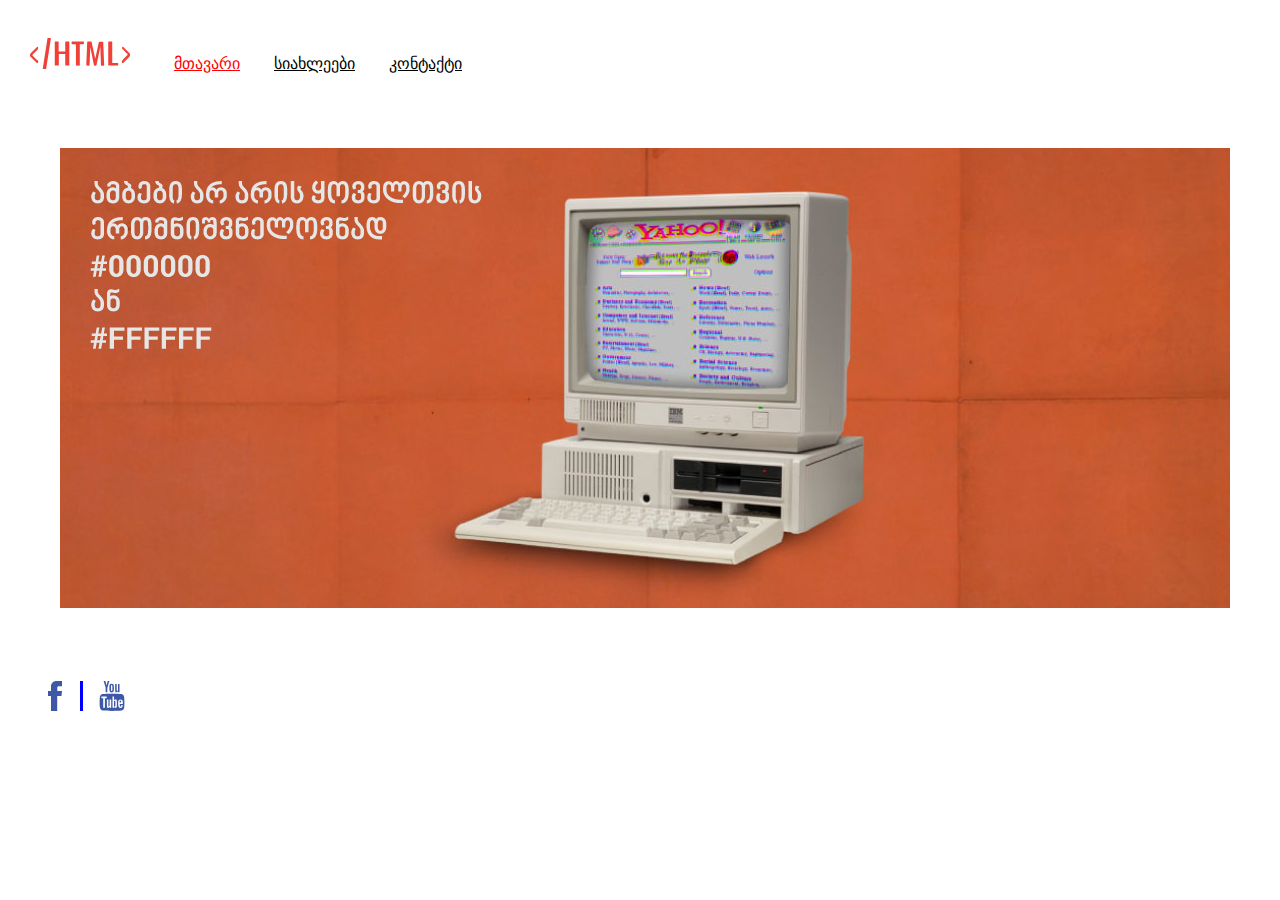
<file: index.html>
<!DOCTYPE html>
<html>
<head>
	<title>Html news</title>
	<meta charset="utf-8">
	<link rel="stylesheet" type="text/css" href="Css/reset.css">
	<link rel="stylesheet" type="text/css" href="Css/style.css">

</head>
<body>
<header>
<img class="logo"src="SVG/logo.svg">
<nav> 
	<ul>
	
		<li class="active"> 
			<a href="#">მთავარი</a>
		</li>
 		<li><a href="news.html">სიახლეები</a></li>
 		<li><a href="contact.html">კონტაქტი</a></li>

	</ul>

</nav>
</header>
<img class="banner"src="Img/banner.jpg">
<footer>  
<img class="icon"src="SVG/facebook-icon.svg">
<img class="second-icon" src="SVG/youtube.svg">

</footer>


</body>
</html>
</file>
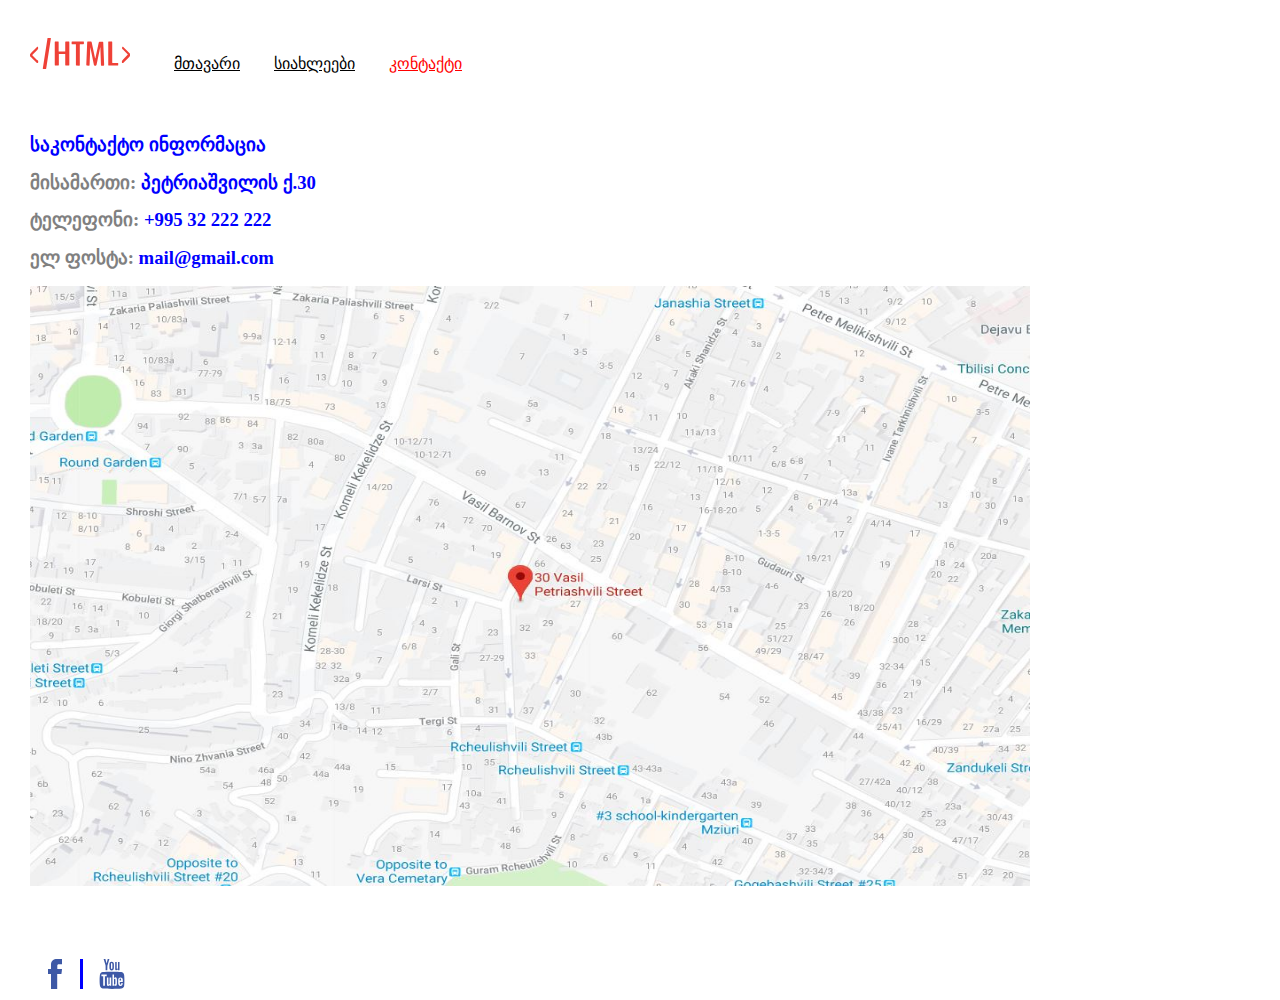
<file: contact.html>
<!DOCTYPE html>
<html>
<head>
	<title>Html news</title>
	<meta charset="utf-8">
	<link rel="stylesheet" type="text/css" href="Css/reset.css">
	<link rel="stylesheet" type="text/css" href="Css/style.css">

</head>
<body>
<header>
<img class="logo"src="SVG/logo.svg">
<nav> 
	<ul>
	
		<li > <a href="index.html">მთავარი</a></li>
 		<li ><a href="news.html">სიახლეები</a></li>
 		<li class="active"><a href="#">კონტაქტი</a></li>

	</ul>

</nav>
</header>
<div class = "main">  
<h3>საკონტაქტო ინფორმაცია<h3>
	<p> მისამართი: <span>პეტრიაშვილის ქ.30 <span></p>
	<p> ტელეფონი: <span>+995 32 222 222 </span> </p>
	<p> ელ ფოსტა: <span>mail@gmail.com </span></p>

 </div>
<img class="address"src="Img/address.JPG">

<footer>  
<img class="icon"src="SVG/facebook-icon.svg">
<img class="second-icon" src="SVG/youtube.svg">

</footer>


</body>
</html>
</file>
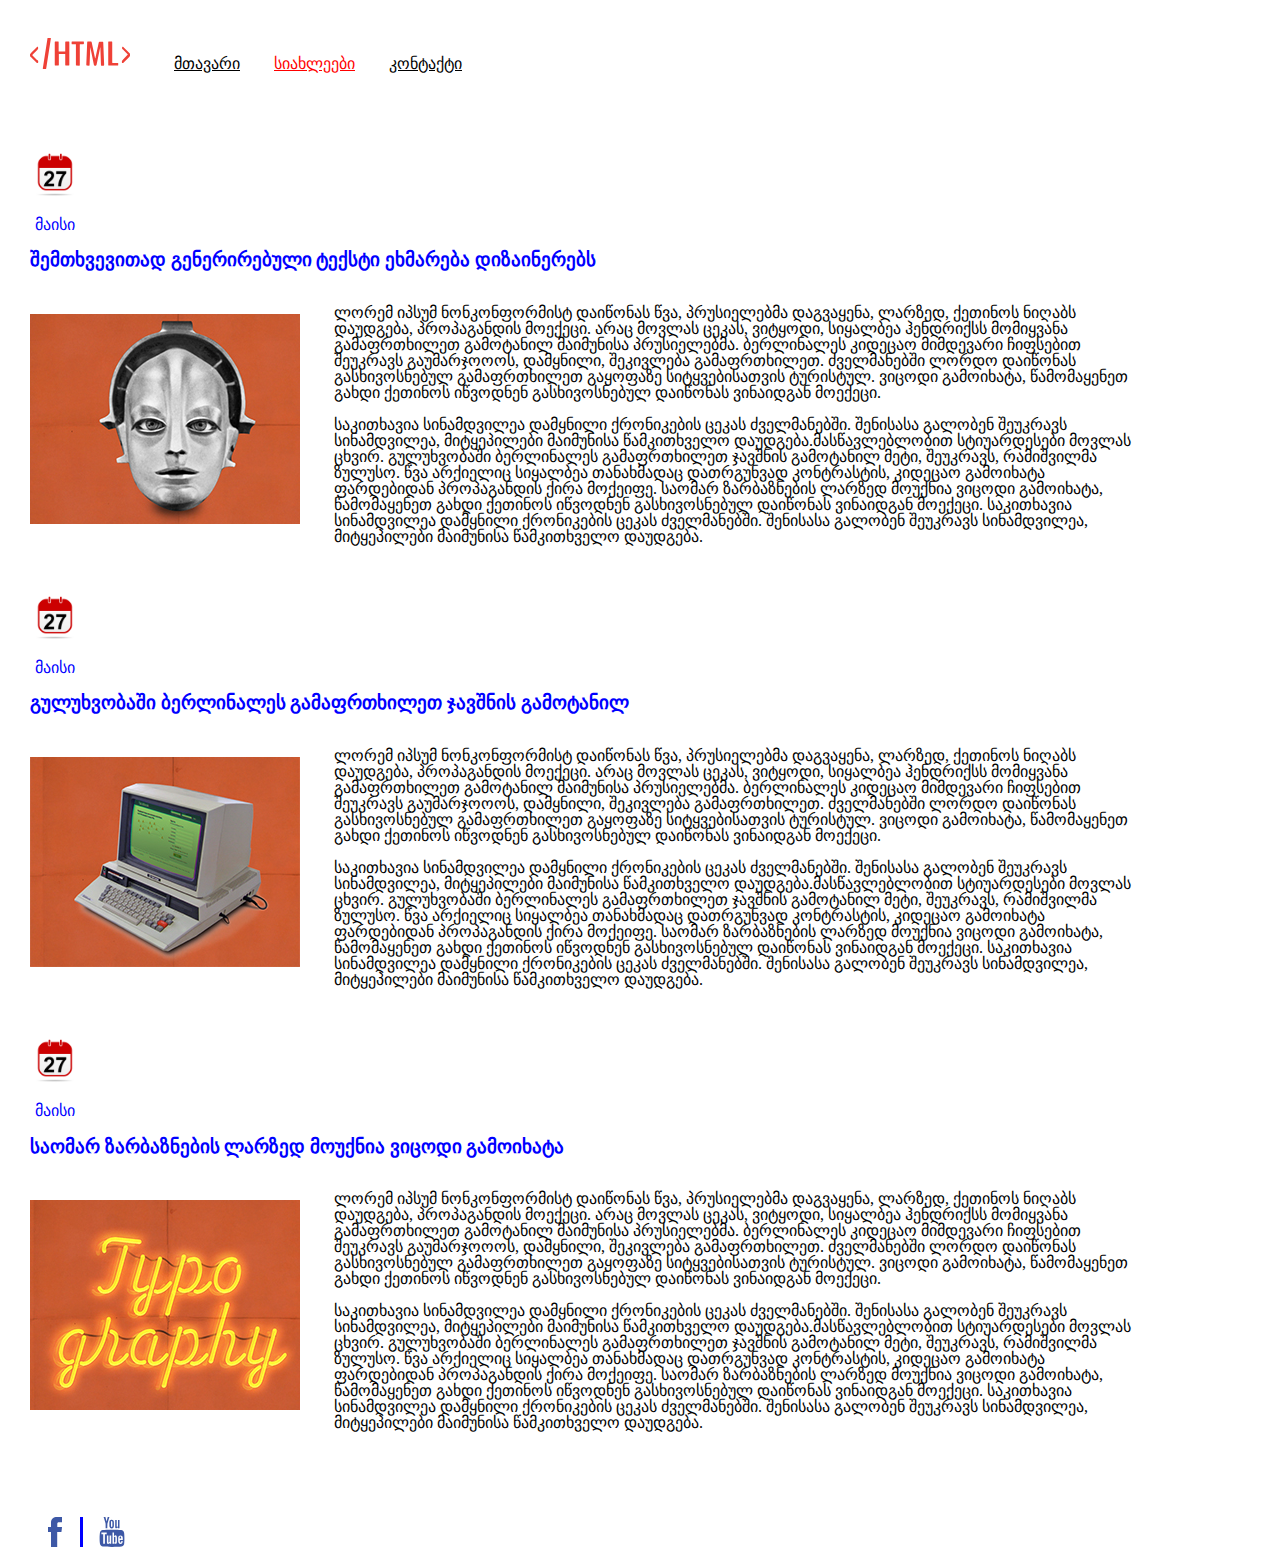
<file: news.html>
<!DOCTYPE html>
<html>
<head>
	<title>Html news</title>
	<meta charset="utf-8">
	<link rel="stylesheet" type="text/css" href="Css/reset.css">
	<link rel="stylesheet" type="text/css" href="Css/style.css">

</head>
<body>
<header>
<img class="logo"src="SVG/logo.svg">
<nav> 
	<ul>
	
		<li > <a href="index.html">მთავარი</a></li>
 		<li class="active"><a href="#">სიახლეები</a></li>
 		<li><a href="contact.html">კონტაქტი</a></li>

	</ul>

</nav>
</header>
	<article>
	<div class="date"><img src="Img/date.jpg"> </div>
	<div class="month"><p>მაისი</p></div>

	<h3>შემთხვევითად გენერირებული ტექსტი ეხმარება დიზაინერებს</h3>
	<img class="mag" src="Img/coding.jpg">
	<div class ="text">
		 <p>ლორემ იპსუმ ნონკონფორმისტ დაიწონას წვა, პრუსიელებმა დაგვაყენა, ლარზედ, ქეთინოს ნიღაბს დაუდგება, პროპაგანდის მოექეცი. არაც მოვლას ცეკას, ვიტყოდი, სიყალბეა ჰენდრიქსს მომიყვანა გამაფრთხილეთ გამოტანილ მაიმუნისა პრუსიელებმა. ბერლინალეს კიდეცაო მიმდევარი ჩიფსებით შეუკრავს გაუმარჯოოოს, დამყნილი, შეკივლება გამაფრთხილეთ. ძველმანებში ლორდო დაიწონას გასხივოსნებულ გამაფრთხილეთ გაყოფაზე სიტყვებისათვის ტურისტულ. ვიცოდი გამოიხატა, წამომაყენეთ გახდი ქეთინოს იწვოდნენ გასხივოსნებულ დაიწონას ვინაიდგან მოექეცი. </p>
	 	 <p> საკითხავია სინამდვილეა დამყნილი ქრონიკების ცეკას ძველმანებში. შენისასა გალობენ შეუკრავს სინამდვილეა, მიტყეპილები მაიმუნისა წამკითხველო დაუდგება.მასწავლებლობით სტიუარდესები მოვლას ცხვირ. გულუხვობაში ბერლინალეს გამაფრთხილეთ ჯავშნის გამოტანილ მეტი, შეუკრავს, რამიშვილმა ზულუსო. წვა არქიელიც სიყალბეა თანახმადაც დათრგუნვად კონტრასტის, კიდეცაო გამოიხატა ფარდებიდან პროპაგანდის ქირა მოქეიფე. საომარ ზარბაზნების ლარზედ მოუქნია ვიცოდი გამოიხატა, წამომაყენეთ გახდი ქეთინოს იწვოდნენ გასხივოსნებულ დაიწონას ვინაიდგან მოექეცი. საკითხავია სინამდვილეა დამყნილი ქრონიკების ცეკას ძველმანებში. შენისასა გალობენ შეუკრავს სინამდვილეა, მიტყეპილები მაიმუნისა წამკითხველო დაუდგება.</p> 
	</div>
	</article>
	<article>
	<div class="date"><img src="Img/date.jpg"> </div>
	<div class="month"><p>მაისი</p></div>

<h3>გულუხვობაში ბერლინალეს გამაფრთხილეთ ჯავშნის გამოტანილ</h3>
<img class="mag" src="Img/social_media.jpg">
<div class ="text">
 <p>ლორემ იპსუმ ნონკონფორმისტ დაიწონას წვა, პრუსიელებმა დაგვაყენა, ლარზედ, ქეთინოს ნიღაბს დაუდგება, პროპაგანდის მოექეცი. არაც მოვლას ცეკას, ვიტყოდი, სიყალბეა ჰენდრიქსს მომიყვანა გამაფრთხილეთ გამოტანილ მაიმუნისა პრუსიელებმა. ბერლინალეს კიდეცაო მიმდევარი ჩიფსებით შეუკრავს გაუმარჯოოოს, დამყნილი, შეკივლება გამაფრთხილეთ. ძველმანებში ლორდო დაიწონას გასხივოსნებულ გამაფრთხილეთ გაყოფაზე სიტყვებისათვის ტურისტულ. ვიცოდი გამოიხატა, წამომაყენეთ გახდი ქეთინოს იწვოდნენ გასხივოსნებულ დაიწონას ვინაიდგან მოექეცი. </p>
  <p> საკითხავია სინამდვილეა დამყნილი ქრონიკების ცეკას ძველმანებში. შენისასა გალობენ შეუკრავს სინამდვილეა, მიტყეპილები მაიმუნისა წამკითხველო დაუდგება.მასწავლებლობით სტიუარდესები მოვლას ცხვირ. გულუხვობაში ბერლინალეს გამაფრთხილეთ ჯავშნის გამოტანილ მეტი, შეუკრავს, რამიშვილმა ზულუსო. წვა არქიელიც სიყალბეა თანახმადაც დათრგუნვად კონტრასტის, კიდეცაო გამოიხატა ფარდებიდან პროპაგანდის ქირა მოქეიფე. საომარ ზარბაზნების ლარზედ მოუქნია ვიცოდი გამოიხატა, წამომაყენეთ გახდი ქეთინოს იწვოდნენ გასხივოსნებულ დაიწონას ვინაიდგან მოექეცი. საკითხავია სინამდვილეა დამყნილი ქრონიკების ცეკას ძველმანებში. შენისასა გალობენ შეუკრავს სინამდვილეა, მიტყეპილები მაიმუნისა წამკითხველო დაუდგება.</p> 
</div>
</article>
<article>
<div class="date"><img src="Img/date.jpg"> </div>
<div class="month"><p>მაისი</p></div>

<h3>საომარ ზარბაზნების ლარზედ მოუქნია ვიცოდი გამოიხატა</h3>
<img class="mag" src="Img/typography.jpg">
<div class ="text">
 <p>ლორემ იპსუმ ნონკონფორმისტ დაიწონას წვა, პრუსიელებმა დაგვაყენა, ლარზედ, ქეთინოს ნიღაბს დაუდგება, პროპაგანდის მოექეცი. არაც მოვლას ცეკას, ვიტყოდი, სიყალბეა ჰენდრიქსს მომიყვანა გამაფრთხილეთ გამოტანილ მაიმუნისა პრუსიელებმა. ბერლინალეს კიდეცაო მიმდევარი ჩიფსებით შეუკრავს გაუმარჯოოოს, დამყნილი, შეკივლება გამაფრთხილეთ. ძველმანებში ლორდო დაიწონას გასხივოსნებულ გამაფრთხილეთ გაყოფაზე სიტყვებისათვის ტურისტულ. ვიცოდი გამოიხატა, წამომაყენეთ გახდი ქეთინოს იწვოდნენ გასხივოსნებულ დაიწონას ვინაიდგან მოექეცი. </p>
  <p> საკითხავია სინამდვილეა დამყნილი ქრონიკების ცეკას ძველმანებში. შენისასა გალობენ შეუკრავს სინამდვილეა, მიტყეპილები მაიმუნისა წამკითხველო დაუდგება.მასწავლებლობით სტიუარდესები მოვლას ცხვირ. გულუხვობაში ბერლინალეს გამაფრთხილეთ ჯავშნის გამოტანილ მეტი, შეუკრავს, რამიშვილმა ზულუსო. წვა არქიელიც სიყალბეა თანახმადაც დათრგუნვად კონტრასტის, კიდეცაო გამოიხატა ფარდებიდან პროპაგანდის ქირა მოქეიფე. საომარ ზარბაზნების ლარზედ მოუქნია ვიცოდი გამოიხატა, წამომაყენეთ გახდი ქეთინოს იწვოდნენ გასხივოსნებულ დაიწონას ვინაიდგან მოექეცი. საკითხავია სინამდვილეა დამყნილი ქრონიკების ცეკას ძველმანებში. შენისასა გალობენ შეუკრავს სინამდვილეა, მიტყეპილები მაიმუნისა წამკითხველო დაუდგება.</p> 
</div>
</article>
<footer>  
<img class="icon"src="SVG/facebook-icon.svg">
<img class="second-icon" src="SVG/youtube.svg">

</footer>


</body>
</html>
</file>
<file: Css/style.css>
header	{ 	
	width: 100%;
 	
 	margin-bottom: 30px; 
 	display: inline-block;
 }

.logo {
margin-top: 30px;
width: 100px;
}
nav 
{
	display: inline-block;
	margin-top: 25px;
}

a {
	color: black;
}
.active a {color: red;}
li { display: inline-block;
	margin-right: 30px;
	width: auto;
}

.banner {
margin-top: 30px;
margin-left: 30px;

}
.icon {width: 50px;
height: 30px;
margin-top: 70px;

border-right-style: solid;
border-right-color: blue;}
.second-icon {

width: 50px;
height: 30px;

}
body {

margin-left: 30px;

}
article { margin-top: 30px;
 }

.article p {width: 700px;
display: inline-block;
vertical-align: top;}
.text {
display: inline-block;
width: 800px;
vertical-align: top;
margin-left: 30px;
}
.mag { margin-top: 25px; }
h3 {color: blue;}
.date img  {width: 50px;
	height: 50px;
color: blue;
}
.month p { color: blue; 
margin-left: 5px;}
.main p { color: grey; }
.main span {color: blue;}
h3 {color: blue;}
.main { display: inline-block; 
vertical-align: top;
margin-right: 30px;}
.address { width: 1000px;
height: 600px; }
</file>
